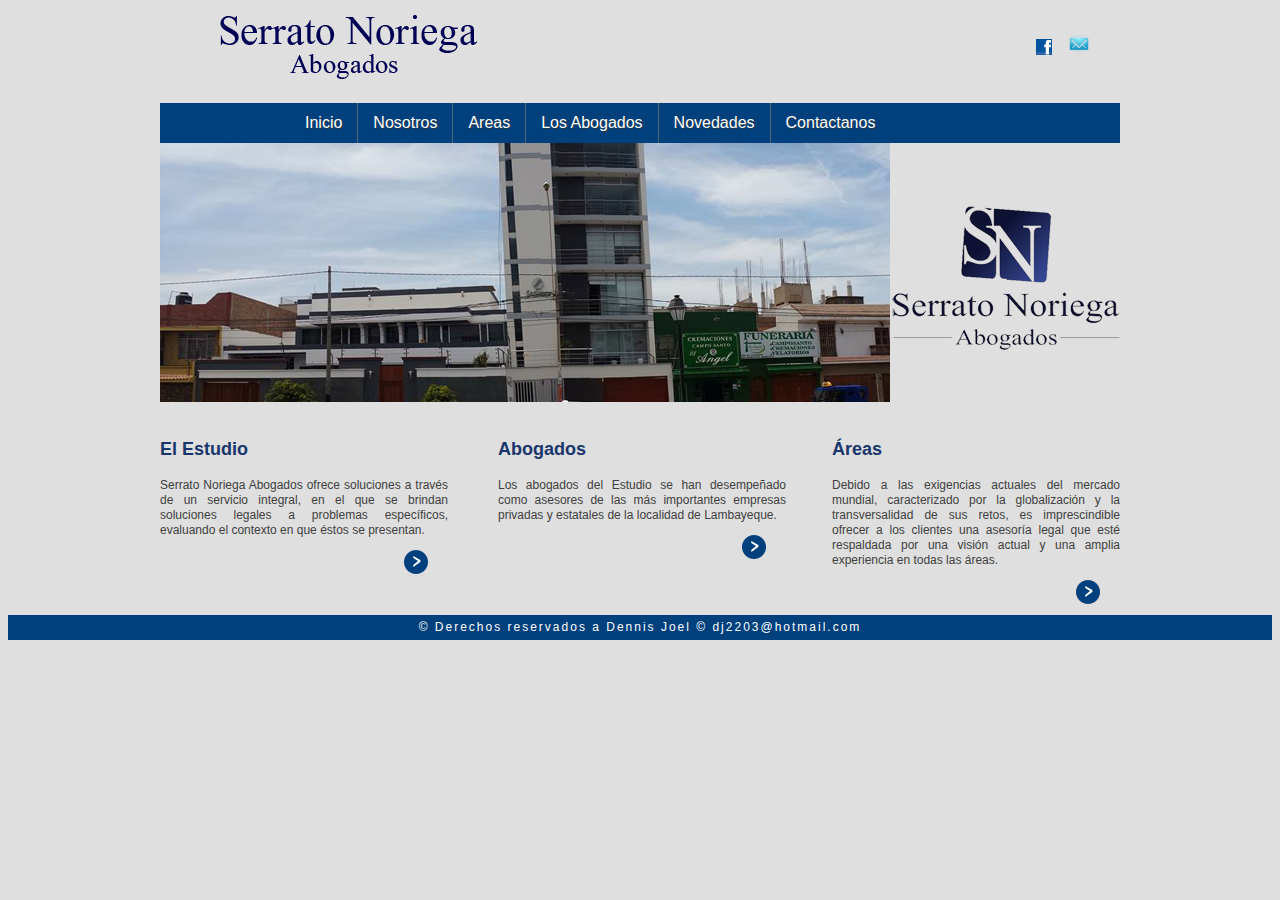
<file: index.html>
<!DOCTYPE html>
<html lang="es">
	<head>
		<meta charset="UTF-8">
		<title>Serrato Noriega Abogados</title>
		<link rel="stylesheet" type="text/css" href="css/abogados.css">
		<link rel="icon" href="images/favicon.ico">
		<script src="js/modernizr.custom.js" type="text/javascript"></script>
		<script src="js/respond.min.js" type="text/javascript"></script>
	</head>
	<body>
		<script language=javascript>
			xx = (screen.width - 443);
			window.open("afiche.html","rep10","scrollbars=NO,left="+xx+",Top=0,resizable=NO,Width=589,Height=290")
		</script>
		<header>
			<div class="container">
				<a href="index.html"><img id="cabeza" src="images/logo6.png" ></a>
				<div id="logos">
				<a href="https://www.facebook.com/serratonoriega?fref=ts" target="_new"><img src="images/facebook.png" ></a>
				<a href="http://correo.serratonoriega.com/" target="_new"><img src="images/msg2.png" width="22px" height="22px"></a>
				<!--a href="#"><img src="images/skype2.jpg"></a-->
				</div>	
			</div>
		</header>
		<nav id="menu">
			<ul class="container">
				<li><a href="#">Inicio</a></li>
				<li><a href="nosotros.html">Nosotros</a></li>
				<li><a href="area.html">Areas</a></li>
				<li><a href="abogados.html">Los Abogados</a></li>
				<li><a href="novedades.html">Novedades</a></li>
				<li><a href="contactanos.html">Contactanos</a></li>
			</ul>
		</nav>
		<section class="container">
			<div id="slider">
				<div class="slide">
					<img src="images/slider/01.png" >
				</div>
				<!--div class="slide">
					<img src="images/slider/02.png" >
				</div>
				<div class="slide">
					<img src="images/slider/03.png" >
				</div>
				<!--div class="slide">
					<img src="images/slider/04.jpg" >
				</div-->
				<div class="slide">
					<img src="images/slider/05.png" >
				</div>
				<div class="slide">
					<img src="images/slider/06.png" >
				</div>
			</div>
		</section>

		<br>

		<section class="container">
			<div id="cuerpo">
				<div id="col-01">
					<h2>El Estudio</h2>
					<p class="texto">Serrato Noriega Abogados ofrece soluciones a través de un servicio integral, en el que se brindan soluciones legales a problemas específicos, evaluando el contexto en que éstos se presentan.</p>
					<a href="#" class="avanza"><img src="images/botonAvanzar.png"></a>
				</div>
				<div id="col-02">
					<h2>Abogados</h2>
					<p class="texto">Los abogados del Estudio se han desempeñado como asesores de las más importantes empresas privadas y estatales de la localidad de Lambayeque.</p>
					<a href="abogados.html" class="avanza"><img src="images/botonAvanzar.png"></a>
				</div>
				<div id="col-03">
					<h2>Áreas</h2>
					<p class="texto">
						Debido a las exigencias actuales del mercado mundial, caracterizado por la globalización y la transversalidad de sus retos, es imprescindible ofrecer a los clientes una asesoría legal que esté respaldada por una visión actual y una amplia experiencia en todas las áreas.
					</p>
					<a href="area.html" class="avanza"><img src="images/botonAvanzar.png"></a>
				</div>
			</div>
		</section>
		<div class="clearfix"></div>
		
		<!--div class="clearfix"></div-->
		<footer id="pie">
			&copy Derechos reservados a Dennis Joel &copy 
			dj2203@hotmail.com
		</footer>

	</body>
	<!--script src="https://ajax.googleapis.com/ajax/libs/jquery/1.7.2/jquery.min.js"></script-->
	<script>window.jQuery || document.write('<script src="js/jquery-1.7.2.min.js"><\/script>')</script>
	<script>
		$(function(){
			var pull = $('#pull');
			menu = $('nav ul');
			menuHeight = menu.height();

			$(pull).on('click',function(e){
				e.preventDefault();
				menu.slideToggle();
			});
		$(window).resize(function(){
			var w = $(window).width();
			if (w > 320 && menu.is(':hidden')) {
				menu.removeAttr('style');
			}
		});
		});
	</script>
	<script src="js/jquery.carouFredSel-5.5.2.js" type="text/javascript"></script>
	<script type="text/javascript">
		$("#slider").carouFredSel({
  		responsive  : true,
  		scroll    : {
    	fx      : "crossfade",
    	easing    : "swing",
    	duration  : 500,

  		},
  		items   : {
    	visible   : 1,
    	height    : "27%"
  		}
	});
	</script>

	<!-- SLIDESHOW SCRIPT END -->

</html>
</file>
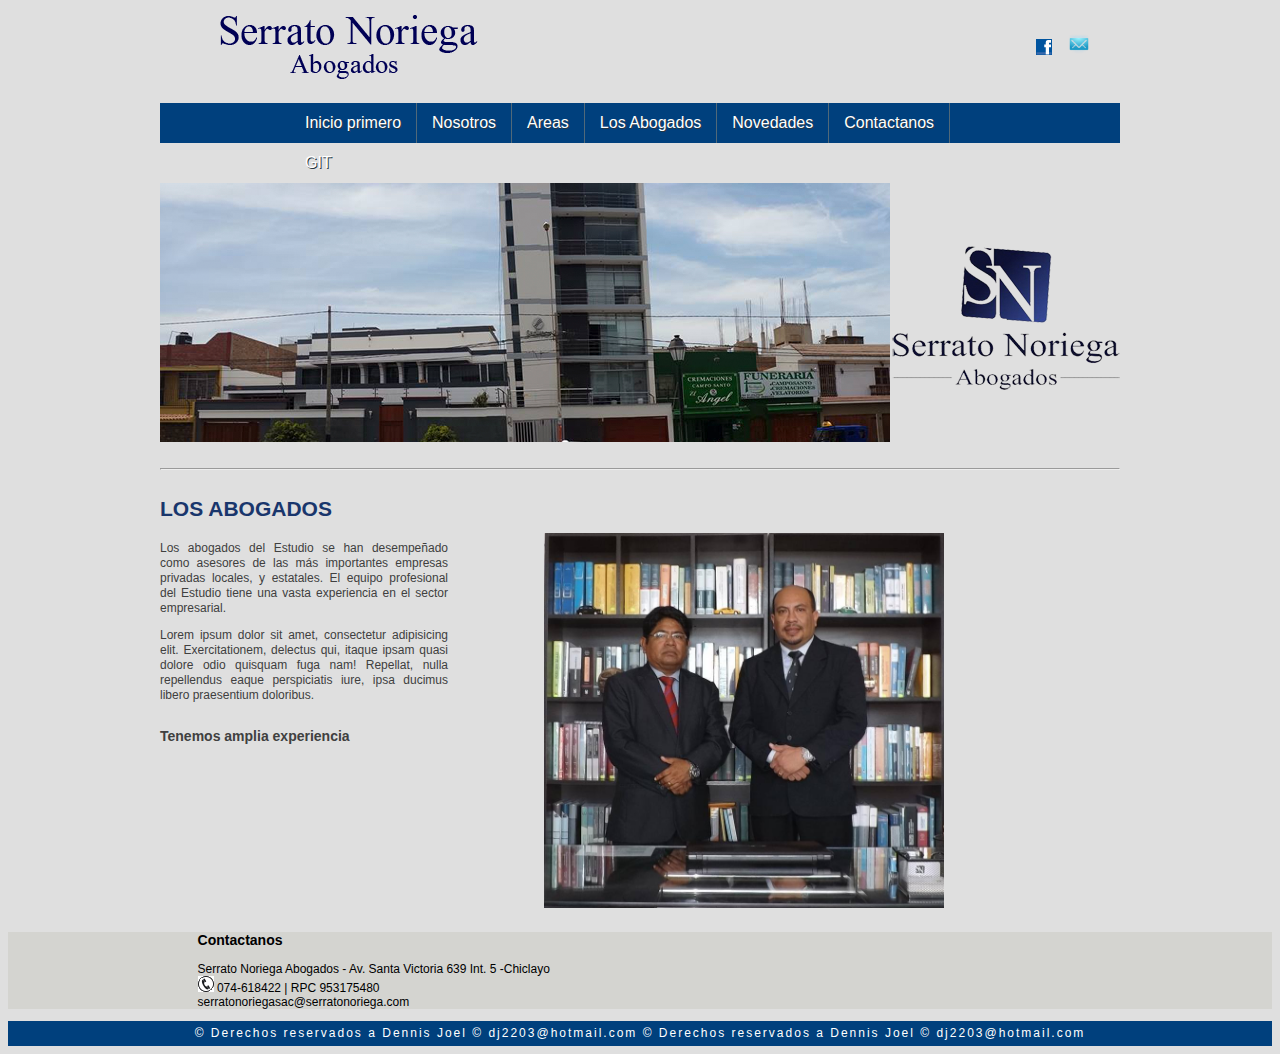
<file: abogados.html>
<!DOCTYPE html>
<html lang="es">
	<head>
		<meta charset="UTF-8">
		<title>Serrato Noriega Abogados</title>
		<link rel="stylesheet" type="text/css" href="css/abogados.css">
		<link rel="stylesheet" type="text/css" href="css/abogados2.css">

		<link rel="icon" href="images/favicon.ico">
		<script src="js/modernizr.custom.js" type="text/javascript"></script>
		<script src="js/respond.min.js" type="text/javascript"></script>
	</head>
	<body>
		<header>
			<div class="container">
				<a href="index.html"><img id="cabeza" src="images/logo6.png" ></a>
				<div id="logos">
				<a href="https://www.facebook.com/serratonoriega?fref=ts" target="_new"><img src="images/facebook.png" ></a>
				<a href="http://correo.serratonoriega.com/" target="_new"><img src="images/msg2.png" width="22px" height="22px"></a>
				<!--a href="#"><img src="images/skype2.jpg"></a-->
				</div>	
			</div>
		</header>
		<nav id="menu">
			<ul class="container">
				<li><a href="index.html">Inicio primero</a></li>
				<li><a href="nosotros.html">Nosotros</a></li>
				<li><a href="area.html">Areas</a></li>
				<li><a href="#">Los Abogados</a></li>
				<li><a href="novedades.html">Novedades</a></li>
				<li><a href="contactanos.html">Contactanos</a></li>
				<li><a href="contactanos.html">GIT</a></li>
			</ul>
		</nav>
		<section class="container">
			<div id="slider">
				<div class="slide">
					<img src="images/slider/01.png" >
				</div>
				<div class="slide">
					<img src="images/slider/02.png" >
				</div>
				<!--div class="slide">
					<img src="images/slider/03.png" >
				</div>
				<!--div class="slide">
					<img src="images/slider/04.jpg" >
				</div-->
				<div class="slide">
					<img src="images/slider/05.png" >
				</div>
				<div class="slide">
					<img src="images/slider/06.png" >
				</div>
			</div>
		</section>

		<br>

		<section class="container">
			<hr>
			<div id="cuerpo">
				<div id="col-2-01">
					<h2>LOS ABOGADOS</h2>
					<p class="texto">
						Los abogados del Estudio se han desempeñado como asesores de las más importantes empresas privadas locales, y estatales.
						El equipo profesional del Estudio tiene una vasta experiencia en el sector empresarial.
					</p>
					<p class="texto">
						Lorem ipsum dolor sit amet, consectetur adipisicing elit. Exercitationem, delectus qui, itaque ipsam quasi dolore odio quisquam fuga nam! Repellat, nulla repellendus eaque perspiciatis iure, ipsa ducimus libero praesentium doloribus.
					</p>
					<h4>Tenemos amplia experiencia</h4>
					
				</div>
				<div id="col-2-02">
					<img src="images/ambos.jpg" width="400" height="375">
				
				</div>
				
			</div>
		</section>
		<div class="clearfix"></div>
		<section id="datos_empresa">
			<h3>Contactanos</h3>
			<p>
				Serrato Noriega Abogados - Av. Santa Victoria 639 Int. 5 -Chiclayo<br>
				<img src="images/telefono.png">
				074-618422 | RPC 953175480<br>
				serratonoriegasac@serratonoriega.com
			</p>		
		</section>
		<!--div class="clearfix"></div-->
		<footer id="pie">
			&copy Derechos reservados a Dennis Joel &copy 
			dj2203@hotmail.com
			&copy Derechos reservados a Dennis Joel &copy 
			dj2203@hotmail.com
		</footer>

	</body>
	<!--script src="https://ajax.googleapis.com/ajax/libs/jquery/1.7.2/jquery.min.js"></script-->
	<script>window.jQuery || document.write('<script src="js/jquery-1.7.2.min.js"><\/script>')</script>
	<script>
		$(function(){
			var pull = $('#pull');
			menu = $('nav ul');
			menuHeight = menu.height();

			$(pull).on('click',function(e){
				e.preventDefault();
				menu.slideToggle();
			});
		$(window).resize(function(){
			var w = $(window).width();
			if (w > 320 && menu.is(':hidden')) {
				menu.removeAttr('style');
			}
		});
		});
	</script>
	<script src="js/jquery.carouFredSel-5.5.2.js" type="text/javascript"></script>
	<script type="text/javascript">
		$("#slider").carouFredSel({
  		responsive  : true,
  		scroll    : {
    	fx      : "crossfade",
    	easing    : "swing",
    	duration  : 500,

  		},
  		items   : {
    	visible   : 1,
    	height    : "27%"
  		}
	});
	</script>

	<!-- SLIDESHOW SCRIPT END -->

</html>
</file>
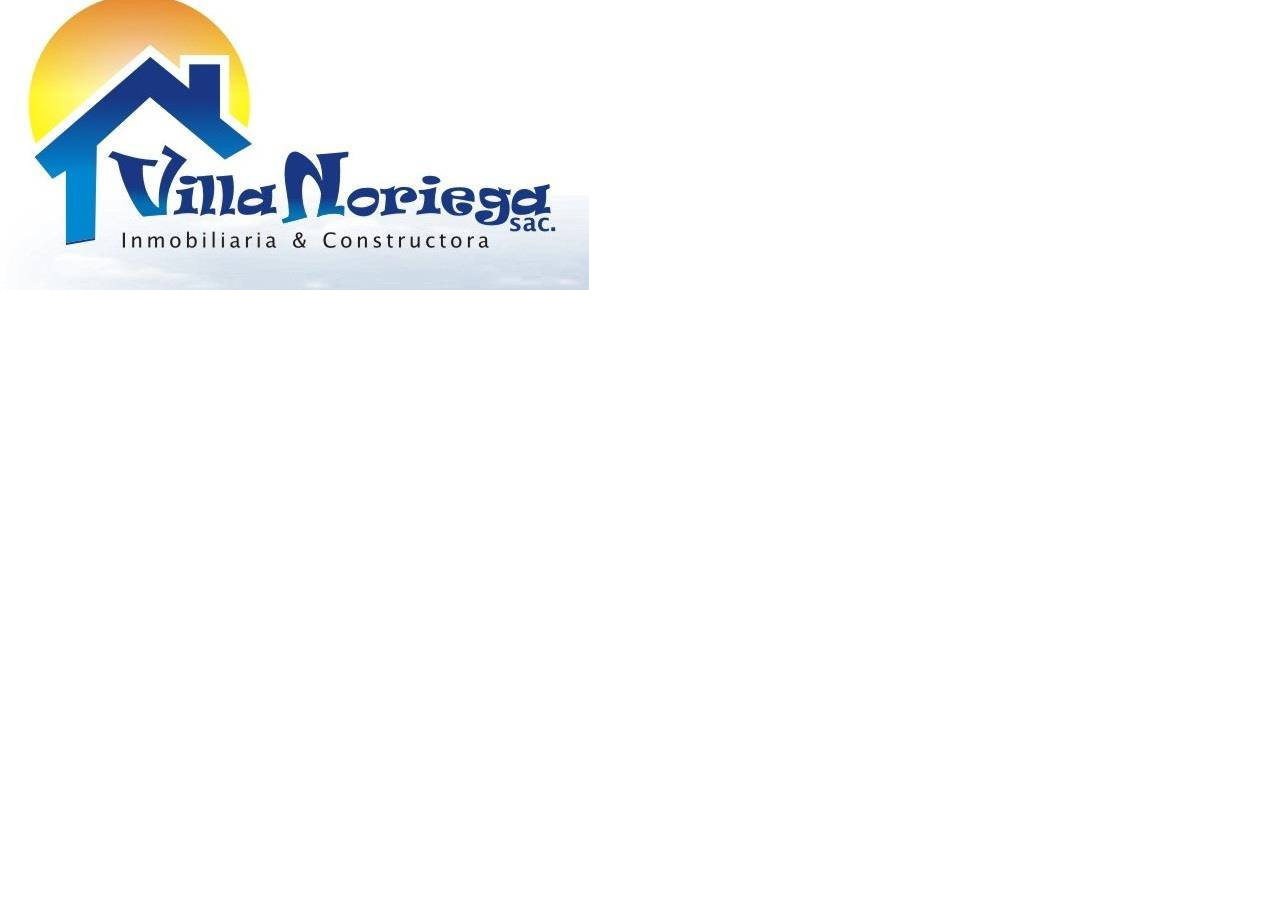
<file: afiche.html>
<!DOCTYPE html>
<html lang="es">
	<head>
		<title>Serrato Noriega</title>		
		<style type="text/css">
			body{
				margin-left: 0px;
				margin-top: 0px;
				margin-right: 0px;
				margin-bottom: 0px;
				background-image:url(images/portada.jpg);
				width:"589px"; 
				height:"290px";
				background-repeat:no-repeat;
			}
		</style>
	</head>
	<body>
	</body>
</html>
</file>
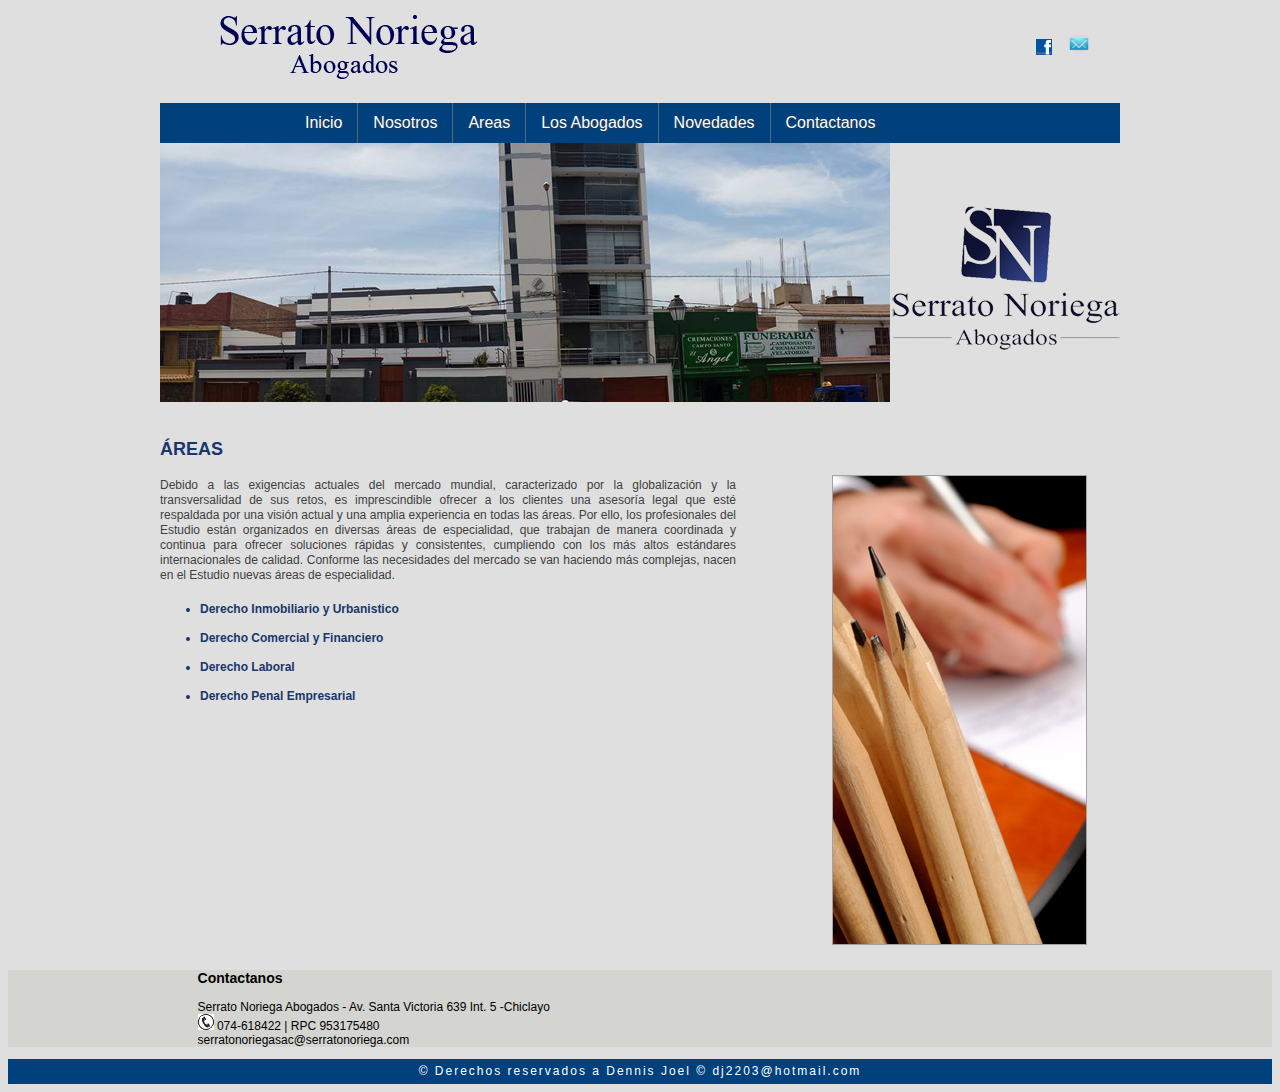
<file: area.html>
<!DOCTYPE html>
<html>
	<head>
		<meta charset="UTF-8">
		<title>Serrato Noriega Abogados</title>
		<link rel="stylesheet" type="text/css" href="css/abogados.css">
		<link rel="stylesheet" type="text/css" href="css/abogados1.css">
		<link rel="icon" href="images/favicon.ico">
		<script src="js/modernizr.custom.js" type="text/javascript"></script>
		<script src="js/respond.min.js" type="text/javascript"></script>
	</head>
	<body>
		<header>
			<div class="container">
				<a href="index.html"><img id="cabeza" src="images/logo6.png" ></a>
				<div id="logos">
				<a href="https://www.facebook.com/serratonoriega?fref=ts" target="_new"><img src="images/facebook.png" ></a>
				<a href="http://correo.serratonoriega.com/" target="_new"><img src="images/msg2.png" width="22px" height="22px"></a>
				<!--a href="#"><img src="images/skype2.jpg"></a-->
				</div>	
			</div>
		</header>
		<nav id="menu">
			<ul class="container">
				<li><a href="index.html">Inicio</a></li>
				<li><a href="nosotros.html">Nosotros</a></li>
				<li><a href="#">Areas</a></li>
				<li><a href="abogados.html">Los Abogados</a></li>
				<li><a href="novedades.html">Novedades</a></li>
				<li><a href="contactanos.html">Contactanos</a></li>
			</ul>
		</nav>
		<section class="container">
			<div id="slider">
				<div class="slide">
					<img src="images/slider/01.png" >
				</div>
				<!--div class="slide">
					<img src="images/slider/02.png" >
				</div>
				<div class="slide">
					<img src="images/slider/03.png" >
				</div>
				<!--div class="slide">
					<img src="images/slider/04.jpg" >
				</div-->
				<div class="slide">
					<img src="images/slider/05.png" >
				</div>
				<div class="slide">
					<img src="images/slider/06.png" >
				</div>
			</div>
		</section>

		<br>

		<section class="container">
			<div id="cuerpo">
				<div id="col-1-01">
					<h2>ÁREAS</h2>
					<p class="texto">
						Debido a las exigencias actuales del mercado mundial, caracterizado por la globalización y la transversalidad de sus retos, es imprescindible ofrecer a los clientes una asesoría legal que esté respaldada por una visión actual y una amplia experiencia en todas las áreas. Por ello, los profesionales del Estudio están organizados en diversas áreas de especialidad, que trabajan de manera coordinada y continua para ofrecer soluciones rápidas y consistentes, cumpliendo con los más altos estándares internacionales de calidad. Conforme las necesidades del mercado se van haciendo más complejas, nacen en el Estudio nuevas áreas de especialidad.
					</p>
					<ul>
						<li>Derecho Inmobiliario y Urbanistico</li>
						<li>Derecho Comercial y Financiero</li>
						<li>Derecho Laboral</li>
						<li>Derecho Penal Empresarial</li>
					</ul>
				</div>
				<div id="col-1-02">
					<img src="images/fotoAreas.jpg">
				</div>		
			</div>
		</section>

		<div class="clearfix"></div>
		<section id="datos_empresa">
			<h3>Contactanos</h3>
			<p>
				Serrato Noriega Abogados - Av. Santa Victoria 639 Int. 5 -Chiclayo<br>
				<img src="images/telefono.png">
				074-618422 | RPC 953175480<br>
				serratonoriegasac@serratonoriega.com
			</p>		
		</section>
		<!--div class="clearfix"></div-->
		<footer id="pie">
			&copy Derechos reservados a Dennis Joel &copy 
			dj2203@hotmail.com
		</footer>

	</body>
	<!--script src="https://ajax.googleapis.com/ajax/libs/jquery/1.7.2/jquery.min.js"></script-->
	<script>window.jQuery || document.write('<script src="js/jquery-1.7.2.min.js"><\/script>')</script>
	<script>
		$(function(){
			var pull = $('#pull');
			menu = $('nav ul');
			menuHeight = menu.height();

			$(pull).on('click',function(e){
				e.preventDefault();
				menu.slideToggle();
			});
		$(window).resize(function(){
			var w = $(window).width();
			if (w > 320 && menu.is(':hidden')) {
				menu.removeAttr('style');
			}
		});
		});
	</script>
	<script src="js/jquery.carouFredSel-5.5.2.js" type="text/javascript"></script>
	<script type="text/javascript">
		$("#slider").carouFredSel({
  		responsive  : true,
  		scroll    : {
    	fx      : "crossfade",
    	easing    : "swing",
    	duration  : 500,

  		},
  		items   : {
    	visible   : 1,
    	height    : "27%"
  		}
	});
	</script>

	<!-- SLIDESHOW SCRIPT END -->
</html>
</file>
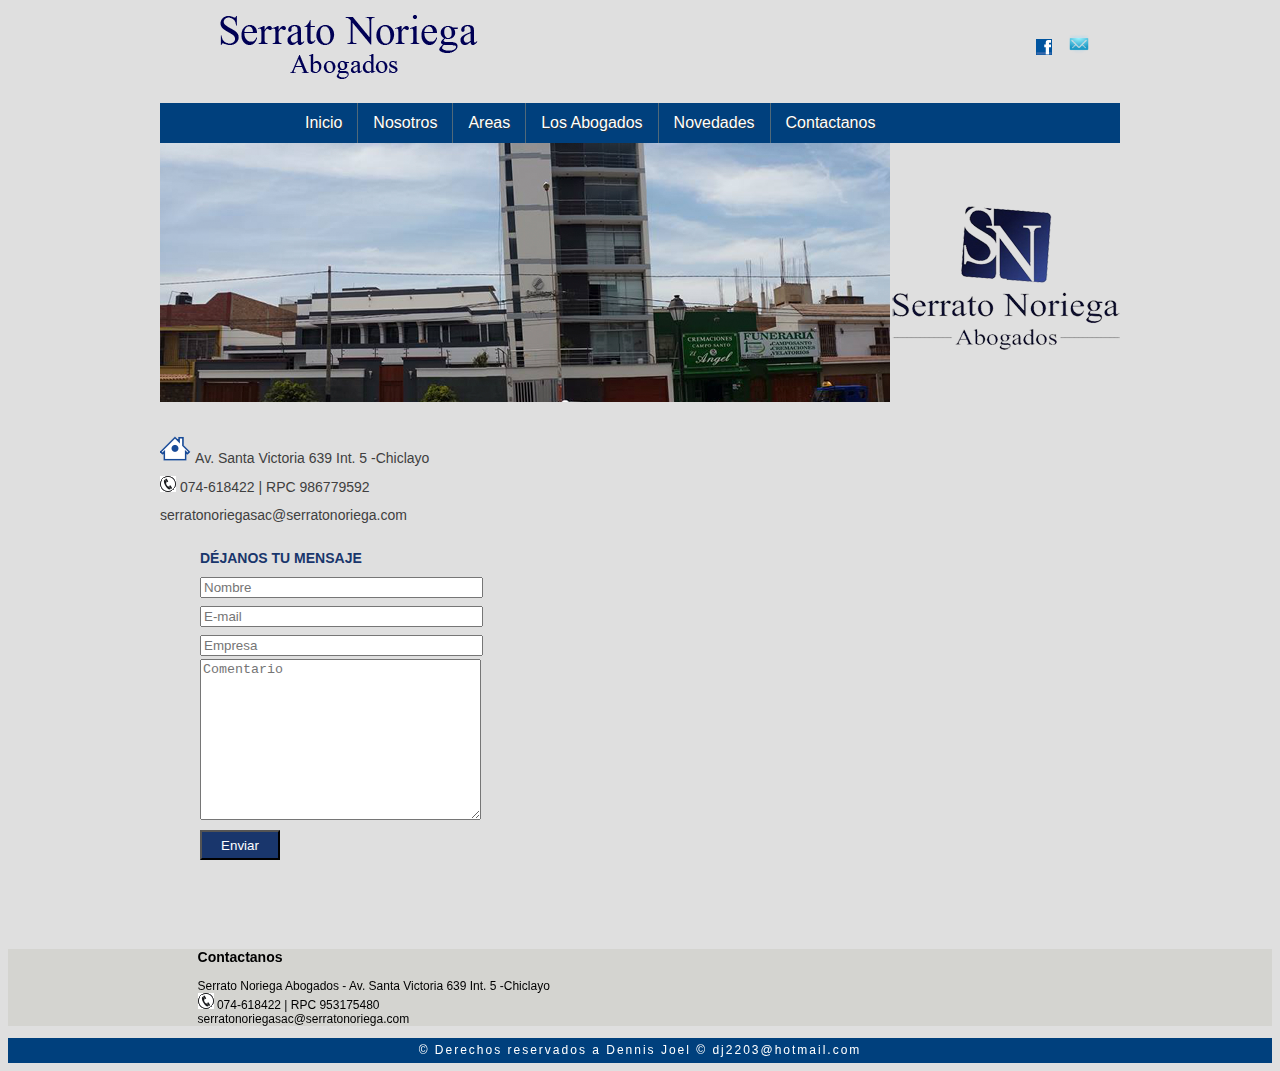
<file: contactanos.html>
<!DOCTYPE html>
<html lang="es">
	<head>
		<meta charset="UTF-8">
		<title>Serrato Noriega Abogados</title>
		<link rel="stylesheet" type="text/css" href="css/abogados.css">
		<link rel="stylesheet" type="text/css" href="css/abogados2.css">

		<link rel="icon" href="images/favicon.ico">

		<script src="js/modernizr.custom.js" type="text/javascript"></script>
		<script src="js/respond.min.js" type="text/javascript"></script>
		<script type="text/javascript" src="js/validacion.js"></script>		
		<style type="text/css">
			input.error{
				background-color: #ff9;
				border: 1px solid red;
			}
		</style>
	</head>
	<body>
		<header>
			<div class="container">
				<a href="index.html"><img id="cabeza" src="images/logo6.png" ></a>
				<div id="logos">
				<a href="https://www.facebook.com/serratonoriega?fref=ts" target="_new"><img src="images/facebook.png" ></a>
				<a href="http://correo.serratonoriega.com/" target="_new"><img src="images/msg2.png" width="22px" height="22px"></a>
				<!--a href="#"><img src="images/skype2.jpg"></a-->
				</div>	
			</div>
		</header>
		<nav id="menu">
			<ul class="container">
				<li><a href="index.html">Inicio</a></li>
				<li><a href="nosotros.html">Nosotros</a></li>
				<li><a href="area.html">Areas</a></li>
				<li><a href="abogados.html">Los Abogados</a></li>
				<li><a href="novedades.html">Novedades</a></li>
				<li><a href="#">Contactanos</a></li>
			</ul>
		</nav>
		<section class="container">
			<div id="slider">
				<div class="slide">
					<img src="images/slider/01.png" >
				</div>
				<!--div class="slide">
					<img src="images/slider/02.png" >
				</div>
				<div class="slide">
					<img src="images/slider/03.png" >
				</div>
				<!--div class="slide">
					<img src="images/slider/04.jpg" >
				</div-->
				<div class="slide">
					<img src="images/slider/05.png" >
				</div>
				<div class="slide">
					<img src="images/slider/06.png" >
				</div>
			</div>
		</section>

		<br>

		<section class="container">
			<div id="cuerpo">
				<div id="col-2-01">
					<p>
						<img src="images/home4.png">
						Av. Santa Victoria 639 Int. 5 -Chiclayo
						<br>
						<img src="images/telefono.png">
						074-618422 | RPC 986779592
						<br>
						serratonoriegasac@serratonoriega.com
						<div class="formulario">
							<form method="POST" action="mail.php" >
								<ul>
									<li>
										<label>DÉJANOS TU MENSAJE</label>	
									</li>
									<li>
										<input type="text" name="nombre" id="nombre" placeholder="Nombre" required/>	
									</li>
									<li>
										<input type="email" name="email" id="email" placeholder="E-mail" required/>
									</li>
									<li>
										<input type="text" name="empresa" id="empresa" placeholder="Empresa" required/>
									</li>
									<li>
										<textarea name="comentario" id="comentario1" placeholder="Comentario" cols="36" rows="5" required></textarea>
									</li>
									<li>
										<input type="submit" value="Enviar" id="boton" />
										<!--button id="boton">Enviar</button-->
									</li>
								</ul>
							</form>
						</div>
					</p>		
				</div>
				<div id="col-2-02">
					<iframe src="https://www.google.com/maps/embed?pb=!1m18!1m12!1m3!1d3961.882752690613!2d-79.8434333!3d-6.7841204!2m3!1f0!2f0!3f0!3m2!1i1024!2i768!4f13.1!3m3!1m2!1s0x904cef3afe993f7b%3A0xd0bbb290ee0de50f!2sSta+Victoria+639%2C+Chiclayo!5e0!3m2!1ses-419!2spe!4v1428534447426" width="600" height="450" frameborder="0" style="border:0"></iframe>	
				</div>
			</div>
		</section>
		<div class="clearfix"></div>
		<section id="datos_empresa">
			<h3>Contactanos</h3>
			<p>
				Serrato Noriega Abogados - Av. Santa Victoria 639 Int. 5 -Chiclayo<br>
				<img src="images/telefono.png">
				074-618422 | RPC 953175480<br>
				serratonoriegasac@serratonoriega.com
			</p>		
		</section>
		<!--div class="clearfix"></div-->
		<footer id="pie">
			&copy Derechos reservados a Dennis Joel &copy 
			dj2203@hotmail.com
		</footer>

	</body>
	<!--script src="https://ajax.googleapis.com/ajax/libs/jquery/1.7.2/jquery.min.js"></script-->
	<script>window.jQuery || document.write('<script src="js/jquery-1.7.2.min.js"><\/script>')</script>
	<script>
		$(function(){
			var pull = $('#pull');
			menu = $('nav ul');
			menuHeight = menu.height();

			$(pull).on('click',function(e){
				e.preventDefault();
				menu.slideToggle();
			});
		$(window).resize(function(){
			var w = $(window).width();
			if (w > 320 && menu.is(':hidden')) {
				menu.removeAttr('style');
			}
		});
		});
	</script>
	<script src="js/jquery.carouFredSel-5.5.2.js" type="text/javascript"></script>
	<script type="text/javascript">
		$("#slider").carouFredSel({
  		responsive  : true,
  		scroll    : {
    	fx      : "crossfade",
    	easing    : "swing",
    	duration  : 500,

  		},
  		items   : {
    	visible   : 1,
    	height    : "27%"
  		}
	});
	</script>

	<!-- SLIDESHOW SCRIPT END -->

</html>
</file>
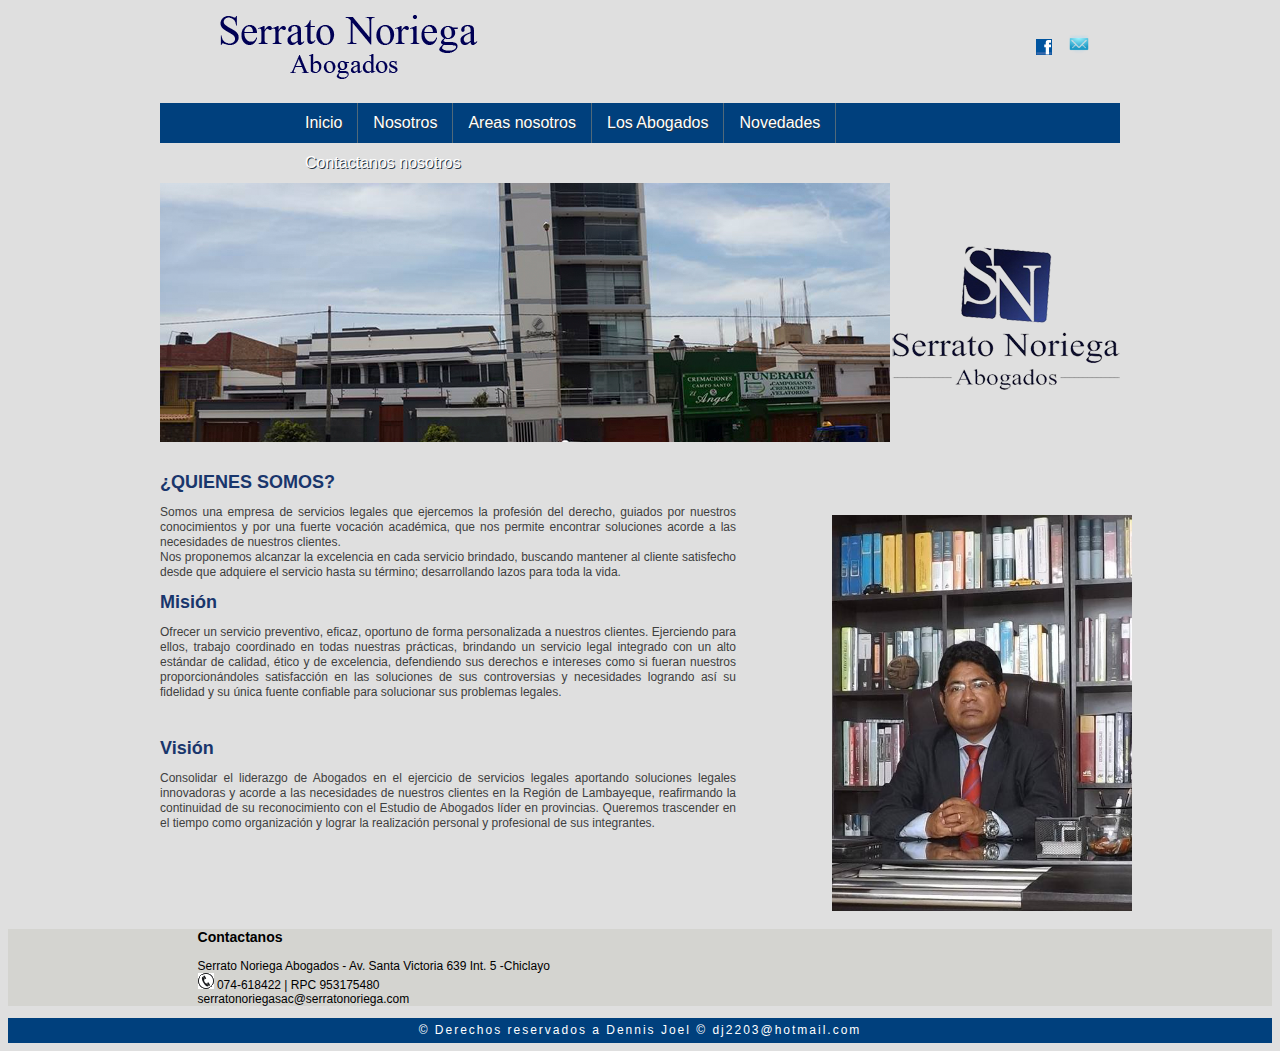
<file: nosotros.html>
<!DOCTYPE html>
<html>
	<head>
		<meta charset="UTF-8">

		<title>Serrato Noriega Abogados</title>
		<link rel="stylesheet" type="text/css" href="css/abogados.css">
		<link rel="stylesheet" type="text/css" href="css/abogados1.css">
		<link rel="icon" href="images/favicon.ico">
		<script src="js/modernizr.custom.js" type="text/javascript"></script>
		<script src="js/respond.min.js" type="text/javascript"></script>
	</head>
	<body>
		<header>
			<div class="container">
				<a href="index.html"><img id="cabeza" src="images/logo6.png" ></a>
				<div id="logos">
				<a href="https://www.facebook.com/serratonoriega?fref=ts" target="_new"><img src="images/facebook.png" ></a>
				<a href="http://correo.serratonoriega.com/" target="_new"><img src="images/msg2.png" width="22px" height="22px"></a>
				<!--a href="#"><img src="images/skype2.jpg"></a-->
				</div>	
			</div>
		</header>
		<nav id="menu">
			<ul class="container">
				<li><a href="index.html">Inicio</a></li>
				<li><a href="#">Nosotros</a></li>
				<li><a href="area.html">Areas nosotros</a></li>
				<li><a href="abogados.html">Los Abogados</a></li>
				<li><a href="novedades.html">Novedades</a></li>
				<li><a href="contactanos.html">Contactanos nosotros</a></li>
			</ul>
		</nav>
		<section class="container">
			<div id="slider">
				<div class="slide">
					<img src="images/slider/01.png" >
				</div>
				<!--div class="slide">
					<img src="images/slider/02.png" >
				</div>
				<div class="slide">
					<img src="images/slider/03.png" >
				</div>
				<!--div class="slide">
					<img src="images/slider/04.jpg" >
				</div-->
				<div class="slide">
					<img src="images/slider/05.png" >
				</div>
				<div class="slide">
					<img src="images/slider/06.png" >
				</div>
			</div>
		</section>

		<br>

		<section class="container texto" class="texto">
			<div id="cuerpo">
				<div>
					<div id="col-1-01">
						<h2>¿QUIENES SOMOS?</h2>
						Somos una empresa de servicios legales que ejercemos la profesión del derecho, guiados por nuestros conocimientos y por una fuerte vocación académica, que nos permite encontrar soluciones acorde a las necesidades de nuestros clientes.		
						<br>
						Nos proponemos alcanzar la excelencia en cada servicio brindado, buscando mantener al cliente satisfecho desde que adquiere el servicio hasta su término; desarrollando lazos para toda la vida.
						
						<br>
						<h2>Misión</h2>
						<p>
							Ofrecer un servicio preventivo, eficaz, oportuno de forma personalizada a nuestros clientes. Ejerciendo para ellos, trabajo coordinado en todas nuestras prácticas, brindando un servicio legal integrado con un alto estándar de calidad, ético y de excelencia,  defendiendo sus derechos e intereses como si fueran nuestros proporcionándoles satisfacción en las soluciones de sus controversias y necesidades logrando así su fidelidad y su única fuente confiable para solucionar sus problemas legales.
						</p>
						<br>
						<h2>Visión</h2>
						<p>
							Consolidar el liderazgo de Abogados en el ejercicio de servicios legales aportando soluciones legales innovadoras y acorde a las necesidades de nuestros clientes en la Región de Lambayeque, reafirmando la continuidad de su reconocimiento con el Estudio de Abogados líder en provincias. Queremos trascender en el tiempo como organización y lograr la realización personal y profesional de sus integrantes. 
						</p>
					<!--a href="#" class="avanza"><img src="images/botonAvanzar.png"></a-->
					</div>
					<div id="col-1-02">
						<img src="images/gerente_1.jpg" width="300" height="396">
					</div>
				</div>
			</div>			
		</section>

		<div class="clearfix"></div>
			<section id="datos_empresa">
				<h3>Contactanos</h3>
				<p>
					Serrato Noriega Abogados - Av. Santa Victoria 639 Int. 5 -Chiclayo<br>
					<img src="images/telefono.png">
					074-618422 | RPC 953175480<br>
					serratonoriegasac@serratonoriega.com
				</p>		
			</section>
		<!--div class="clearfix"></div-->
		<footer id="pie">
			&copy Derechos reservados a Dennis Joel &copy 
			dj2203@hotmail.com
		</footer>

	</body>
	<!--script src="https://ajax.googleapis.com/ajax/libs/jquery/1.7.2/jquery.min.js"></script-->
	<script>window.jQuery || document.write('<script src="js/jquery-1.7.2.min.js"><\/script>')</script>
	<script>
		$(function(){
			var pull = $('#pull');
			menu = $('nav ul');
			menuHeight = menu.height();

			$(pull).on('click',function(e){
				e.preventDefault();
				menu.slideToggle();
			});
		$(window).resize(function(){
			var w = $(window).width();
			if (w > 320 && menu.is(':hidden')) {
				menu.removeAttr('style');
			}
		});
		});
	</script>
	<script src="js/jquery.carouFredSel-5.5.2.js" type="text/javascript"></script>
	<script type="text/javascript">
		$("#slider").carouFredSel({
  		responsive  : true,
  		scroll    : {
    	fx      : "crossfade",
    	easing    : "swing",
    	duration  : 500,

  		},
  		items   : {
    	visible   : 1,
    	height    : "27%"
  		}
	});
	</script>

	<!-- SLIDESHOW SCRIPT END -->
</html>
</file>
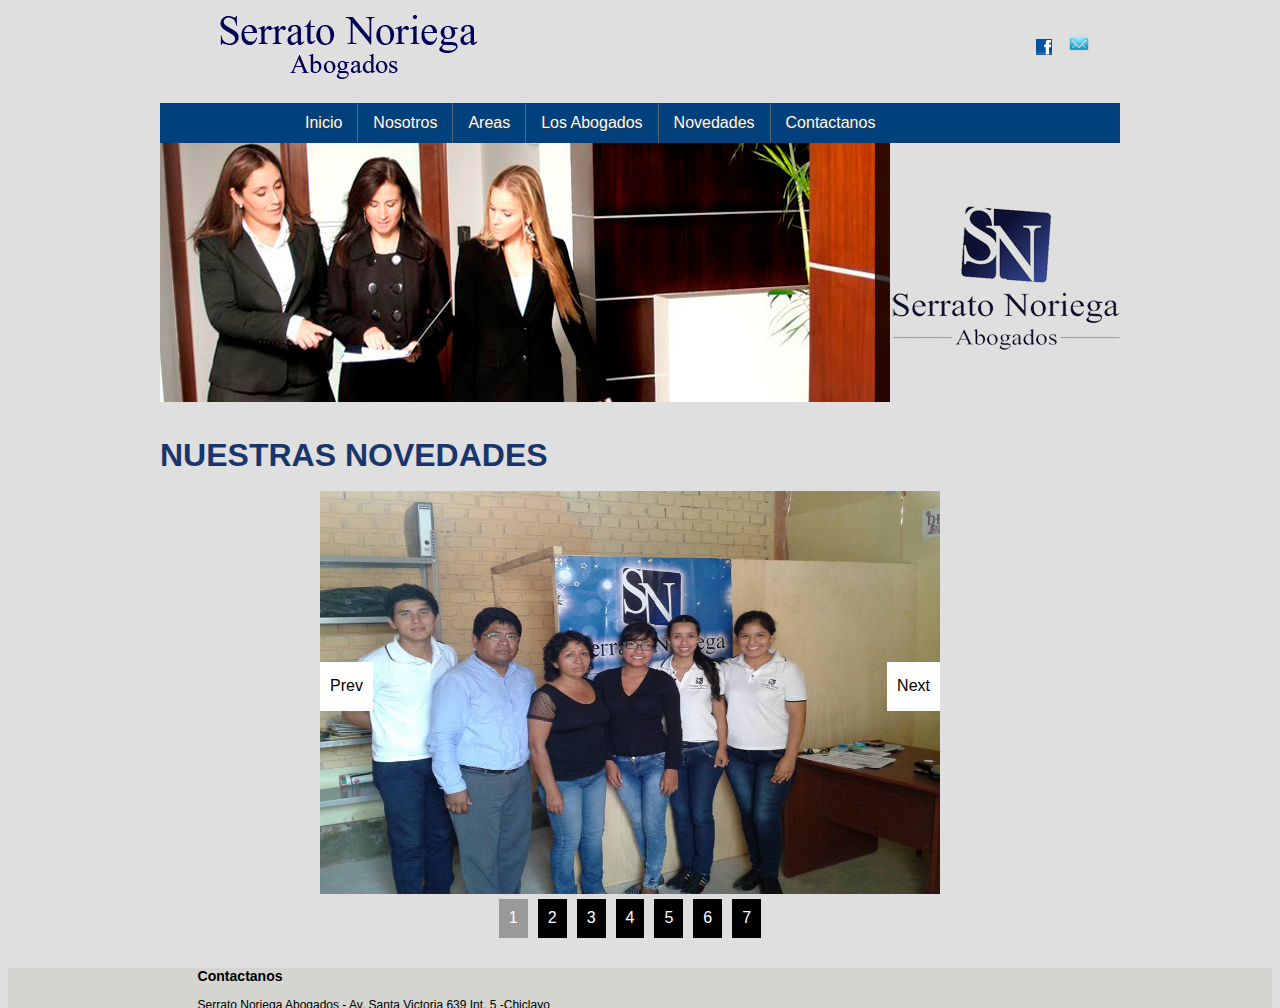
<file: novedades.html>
<!DOCTYPE html>
<html lang="es">
	<head>
		<meta charset="UTF-8">
		<title>Serrato Noriega Abogados</title>
		<link rel="stylesheet" type="text/css" href="css/abogados.css">
		<link rel="icon" href="images/favicon.ico">
		<script src="js/modernizr.custom.js" type="text/javascript"></script>
		<script src="js/respond.min.js" type="text/javascript"></script>
	
	<script src="js/jquery-1.7.2.min.js"></script>
    <script src="js/bjqs-1.3.min.js"></script>
    <link rel="stylesheet" href="css/bjqs.css">
    <link rel="stylesheet" href="css/demo.css">

	</head>
	<body>
		<header>
			<div class="container">
				<a href="index.html"><img id="cabeza" src="images/logo6.png" ></a>
				<div id="logos">
				<a href="https://www.facebook.com/serratonoriega?fref=ts" target="_new"><img src="images/facebook.png" ></a>
				<a href="http://correo.serratonoriega.com/" target="_new"><img src="images/msg2.png" width="22px" height="22px"></a>
				<!--a href="#"><img src="images/skype2.jpg"></a-->
				</div>	
			</div>
		</header>
		<nav id="menu">
			<ul class="container">
				<li><a href="index.html">Inicio</a></li>
				<li><a href="nosotros.html">Nosotros</a></li>
				<li><a href="area.html">Areas</a></li>
				<li><a href="abogados.html">Los Abogados</a></li>
				<li><a href="">Novedades</a></li>
				<li><a href="contactanos.html">Contactanos</a></li>
			</ul>
		</nav>
		<section class="container">
			<div id="slider">
				<!--div class="slide">
					<img src="images/slider/01.png" >
				</div-->
				<div class="slide">
					<img src="images/slider/02.png" >
				</div>
				<div class="slide">
					<img src="images/slider/03.png" >
				</div>
				<!--div class="slide">
					<img src="images/slider/04.jpg" >
				</div-->
				<!--div class="slide">
					<img src="images/slider/05.png" >
				</div-->
				<!--div class="slide">
					<img src="images/slider/06.png" >
				</div-->
			</div>
		</section>

		<br>

		<section class="container">
	
			<h1 style="color: #19366C;
				font-family: 'Trebuchet MS', Arial, Helvetica, sans-serif; font-size:2em">NUESTRAS NOVEDADES
			</h1>

			<div id="banner-fade" class="slider-centrar">

		        <!-- start Basic Jquery Slider -->
		        <ul class="bjqs">
		          <li><img src="images/novedades/hector00.jpg" width="620px" height="310px" title=""></li>
		          <li><img src="images/novedades/hector01.jpg" width="620px" height="310px" title="En la Demuna de la Municipalidad Distrital de Illimo ...brindando el Estudio Serrato Noriega SAC Abogados sus actos Pro-bono"></li>
		          <li><img src="images/novedades/hector02.jpg" width="620px" height="310px" title="Estudio Serrato Noriega SAC Abogados cumpliendo con el apoyo a los niños del distrito de illimo...En la charla sobre el derecho al juego expuesta por Zully Alexandra Villalobos Bernabé"></li>
		          <li><img src="images/novedades/hector03.jpg" width="620px" height="310px" title="Estudio Serrato Noriega departiendo encuentro de fulbito incentivando el deporte."></li>
		          <li><img src="images/novedades/hector04.jpg" width="620px" height="310px" title="Se constituyó la Empresa El sol de Orgman SAC en Mancora....Empresa que contara con la asesoria del Estudio Serrato Noriega SAC Abogados"></li>
		          <li><img src="images/novedades/hector05.jpg" width="620px" height="310px" title="El equipo de profesionales del estudio SERRATO NORIEGA SAC ABOGADOS"></li>
		          <li><img src="images/novedades/hector06.jpg" width="620px" height="310px" title="En la mina de mineral de hierro en san jose de Cajamarca cerca a nueva Arica y a dos horas de la ciudad de chiclayo"></li>
		        </ul>
		        <!-- end Basic jQuery Slider -->

	        </div>
		</section>
		<script class="secret-source">
        jQuery(document).ready(function($) {

          $('#banner-fade').bjqs({
            height      : 320,
            width       : 620,
            responsive  : true
          });

        });
      </script>
		<div class="clearfix"></div>
		<section id="datos_empresa">
			<h3>Contactanos</h3>
			<p>
				Serrato Noriega Abogados - Av. Santa Victoria 639 Int. 5 -Chiclayo<br>
				<img src="images/telefono.png">
				074-618422 | RPC 953175480<br>
				serratonoriegasac@serratonoriega.com
			</p>		
		</section>
		<!--div class="clearfix"></div-->
		<footer id="pie">
			&copy Derechos reservados a Dennis Joel &copy 
			dj2203@hotmail.com
		</footer>



	</body>
	<!--script src="https://ajax.googleapis.com/ajax/libs/jquery/1.7.2/jquery.min.js"></script-->
	<script>window.jQuery || document.write('<script src="js/jquery-1.7.2.min.js"><\/script>')</script>
	<script>
		$(function(){
			var pull = $('#pull');
			menu = $('nav ul');
			menuHeight = menu.height();

			$(pull).on('click',function(e){
				e.preventDefault();
				menu.slideToggle();
			});
		$(window).resize(function(){
			var w = $(window).width();
			if (w > 320 && menu.is(':hidden')) {
				menu.removeAttr('style');
			}
		});
		});
	</script>
	<script src="js/jquery.carouFredSel-5.5.2.js" type="text/javascript"></script>
	<script type="text/javascript">
		$("#slider").carouFredSel({
  		responsive  : true,
  		scroll    : {
    	fx      : "crossfade",
    	easing    : "swing",
    	duration  : 500,

  		},
  		items   : {
    	visible   : 1,
    	height    : "27%"
  		}
	});
	</script>

	<!-- SLIDESHOW SCRIPT END -->

</html>
</file>
<file: css/abogados.css>
body{
	font-family: "Trebuchet MS", Arial, Helvetica, sans-serif;
	font-size: 1em;
	background-color: rgb(223, 223, 223);
}


.container{
	width: 960px;
	margin: 0 auto;
	height: auto;
	line-height: 180%;
}

/*CLearfix*/
.clearfix:before, .clearfix:after{
	content: "";
	display: table;
}
.clearfix:after {
	clear: both;
}
.clearfix{
	*zoom:1;
}
/*estilos de la imagen de cabecera*/
#cabeza{
	margin-left: 0px;
}
/*Logos de la cabezera*/
#logos{
	float: right;
	margin-right: 30px;
	margin-top: 25px;
	letter-spacing: 0.7em;
	border-radius: 2px;
}

/********************************
Realizacion del Menu
**********************************/
#menu{
	height: 40px;
	width: 960px;
	margin: 0 auto;
	background-color: rgb(0, 64, 125);
	font-family: "Trebuchet MS", Arial, Helvetica, sans-serif;
}

#menu ul{
	padding: 0;
	height: 40px;
	width: 700px;
}
#menu li{
	display: inline;
	float: left;
}
#menu a{
	border-right: 1px solid #516979;
	color: #fff;
	display: inline-block;
	width: 100%;
	text-align: center;
	text-decoration: none;
	line-height: 40px;
	text-shadow: 1px 1px 0 #283744;
	-webkit-box-sizing: border-box;
	-moz-box-sizing: border-box;
	-ms-sizing: border-box;
	box-sizing: border-box;
	padding-right: 15px;
	padding-left: 15px;
	font-family: "Trebuchet MS", Arial, Helvetica, sans-serif;
}
#menu li:last-child a{
	border-right: 0;
}
#menu a:hover, #menu a:active{
	background-color: #e74c3c;
}

/*Slider de imagenes*/
#slideshow{
	width: 100%;
	height: auto;
}
.slide{
	width: 100%;
	height: auto;
}
/*Imagen flotante*/
#imagen-flotante{
	float: right;
}
/*Cuerpo de la Página*/
#col-01{
	width: 30%;
	float: left;
}
#col-02{
	width: 30%;
	float: left;
	padding-left: 50px;
}
#col-03{
	width: 30%;
	float: right;
}
#col-01, #col-02, #col-03{
	text-align: center;
	color: #404040;
	border-radius: 5px;
	text-align: justify;
	font-style: "Trebuchet MS", Arial, Helvetica, sans-serif;
	font-size: 12px;
	/*background-color: #19366C;*/
}
/*Estilos de los botones de avanzar*/
.avanza{
	float: right;
	padding-right: 20px;
}
/*estilos del cuerpo*/
#cuerpo h2{
	color: #19366C;
	font-family: "Trebuchet MS", Arial, Helvetica, sans-serif;
}
/*Datos de la empresa*/
#datos_empresa{
	background-color: #D4D4D0;
	padding-left: 15%;
	font-family: "Trebuchet MS", Arial, Helvetica, sans-serif;
  	font-size: 12px;
}
/*Pie de Pagina*/
#pie{
	height:20px;
  	background-color:rgb(0, 64, 125);
  	color:#fff;
  	font-size: 15px;
  	letter-spacing: 2px;
  	text-align: center;
  	padding-top:5px;
  	font-family: "Trebuchet MS", Arial, Helvetica, sans-serif;
  	font-size: 12px;
}

/*formato al texto*/
.texto{
	  font-size: 12px;
  color: #404040;
  line-height: 15px;
}
/*centrar el slider*/
.slider-centrar{
	padding-left: 10em;
}
</file>
<file: css/abogados2.css>
/*Edicion del Cuerpo*/
#col-2-01{
	width: 30%;
	float: left;
}
#col-2-02{
	width: 60%;
	float: right;
	margin-top: 55px;
	border-color: #19366C;
}
#col-2-02 img{
}
#col-2-01, #col-2-02{
	text-align: center;
	color: #404040;
	border-radius: 5px;
	text-align: justify;
	font-style: "Trebuchet MS", Arial, Helvetica, sans-serif;
	font-size: 14px;
	/*background-color: #19366C;*/
}
#col-2-01 ul li{
	color: #19366C;
	font-weight: bold;
}

/*Diseño del formulario*/
.formulario ul li{
	list-style: none;
	width: 275px;
}
#comentario1{
	width: 275px;
	height: 155px;
}
#nombre, #email, #empresa{
	width: 275px;
}
#boton{
	background-color: #19366C;
	cursor: pointer;
	width: 80px;
	height: 30px;
	color: #fff;
}
</file>
<file: css/abogados1.css>
/*Edicion del Cuerpo*/
#col-1-01{
	width: 60%;
	float: left;
}
#col-1-02{
	width: 30%;
	float: right;
	margin-top: 55px;
}
#col-1-02 img{
}
#col-1-01, #col-1-02{
	text-align: center;
	color: #404040;
	border-radius: 5px;
	text-align: justify;
	font-style: "Trebuchet MS", Arial, Helvetica, sans-serif;
	font-size: 12px;
	/*background-color: #19366C;*/
}
#col-1-01 ul li{
	color: #19366C;
	font-weight: bold;
}
</file>
<file: css/demo.css>
/* Demo CSS - You do not need this css in your own slider */

body{
	font-family: "Open Sans", helvetica, arial;
}

pre{
	font-family: "Source Code Pro", monospace;
	display: block;
	padding: 9.5px;
	margin: 0 0 10px;
	font-size: 13px;
	line-height: 20px;
	word-break: break-all;
	word-wrap: break-word;
	white-space: pre;
	white-space: pre-wrap;
	background-color: whiteSmoke;
	border: 1px solid #CCC;
	-webkit-border-radius: 4px;
	-moz-border-radius: 4px;
	border-radius: 4px;
}

h2{
	font-size: 48px;
}

pre + h2{
	margin-top: 80px;
}

#container1{
	max-width:620px;
	margin:0 auto;
	padding-bottom:80px;
}

#banner-fade,
#banner-slide{
	margin-bottom: 60px;
}

ul.bjqs-controls.v-centered li a{
	display:block;
	padding:10px;
	background:#fff;
	color:#000;
	text-decoration: none;
}

ul.bjqs-controls.v-centered li a:hover{
	background:#000;
	color:#fff;
}

ol.bjqs-markers li a{
	padding:5px 10px;
	background:#000;
	color:#fff;
	margin:5px;
	text-decoration: none;
}

ol.bjqs-markers li.active-marker a,
ol.bjqs-markers li a:hover{
	background: #999;
}

p.bjqs-caption{
	background: rgba(255,255,255,0.5);
}
</file>
<file: css/bjqs.css>
/* Basic jQuery Slider essential styles */

ul.bjqs{position:relative; list-style:none;padding:0;margin:0;overflow:hidden; display:none;}
li.bjqs-slide{position:absolute; display:none;}
ul.bjqs-controls{list-style:none;margin:0;padding:0;z-index:9999;}
ul.bjqs-controls.v-centered li a{position:absolute;}
ul.bjqs-controls.v-centered li.bjqs-next a{right:0;}
ul.bjqs-controls.v-centered li.bjqs-prev a{left:10;}
ol.bjqs-markers{list-style: none; padding: 0; margin: 0; width:100%;}
ol.bjqs-markers.h-centered{text-align: center;}
ol.bjqs-markers li{display:inline;}
ol.bjqs-markers li a{display:inline-block;}
p.bjqs-caption{display:block;width:96%;margin:0;padding:2%;position:absolute;bottom:0;}
</file>
